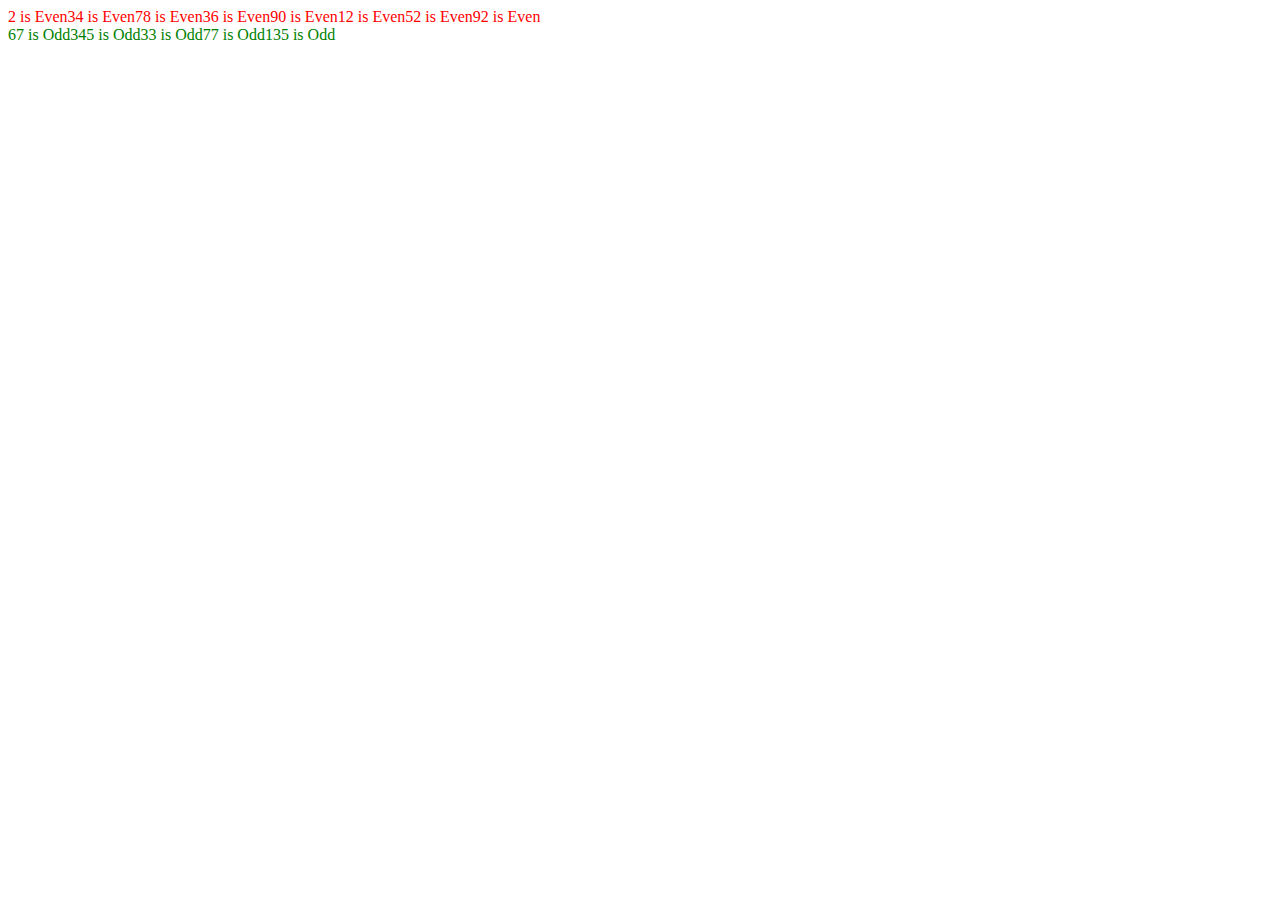
<file: JSnack2/index.html>
<!DOCTYPE html>
<html lang="en">
<head>
  <meta charset="UTF-8">
  <meta http-equiv="X-UA-Compatible" content="IE=edge">
  <meta name="viewport" content="width=device-width, initial-scale=1.0">
  <title>JSnack</title>
  <link rel="stylesheet" href="../JSnack2/style.css">
</head>
<body>
  <div id="red-box"> </div>
  <div id="green-box"> </div>
  <script type="text/javascript" src="../JSnack2/main.js"></script>
</body>
</html>
</file>
<file: JSnack2/style.css>
#red-box {
  color: red;
}

#green-box {
  color: green;
}
</file>
